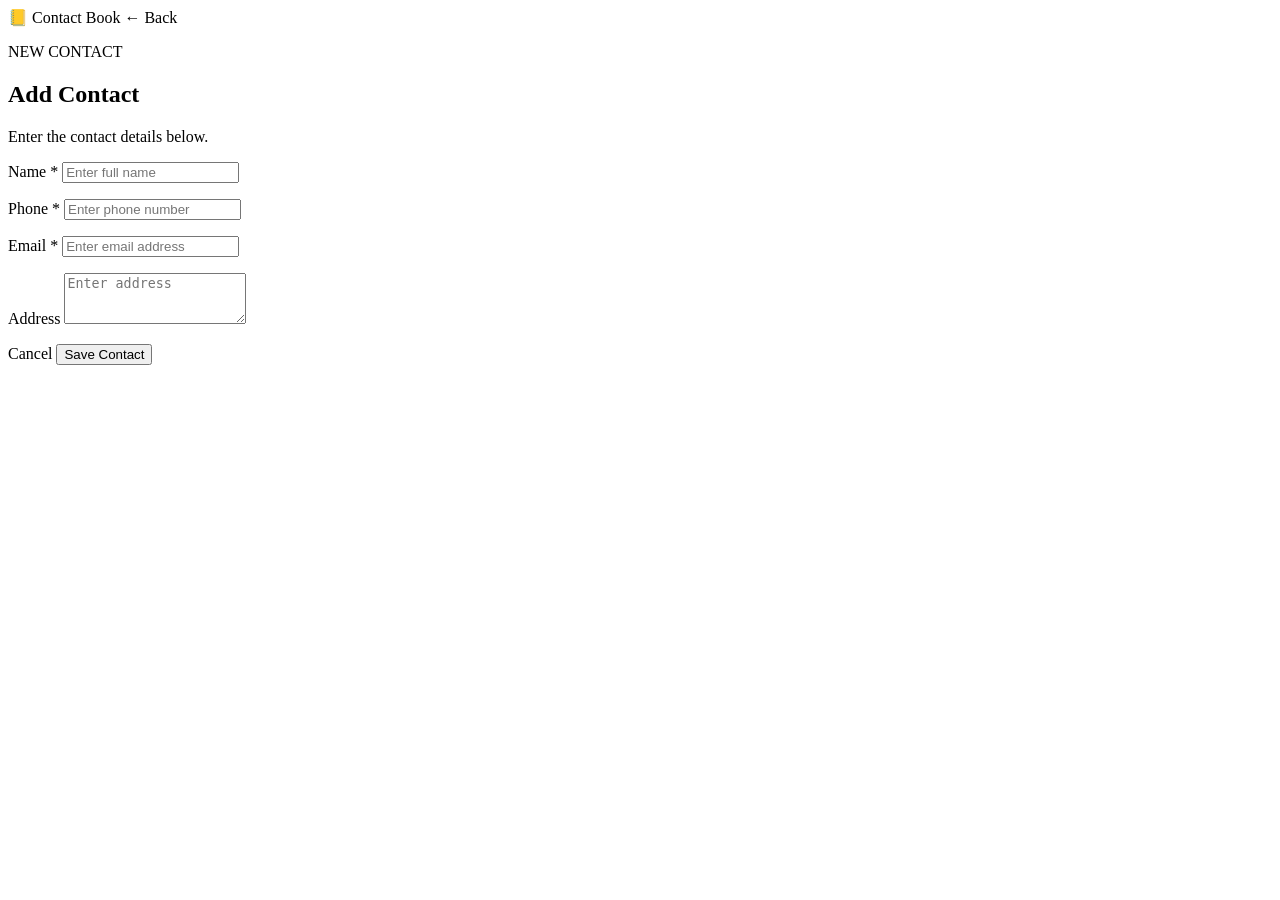
<file: contact_book_completed/src/main/resources/templates/add-contact.html>
<!DOCTYPE html>
<html lang="en" xmlns:th="http://www.thymeleaf.org">
<head>
    <meta charset="UTF-8">
    <meta name="viewport" content="width=device-width, initial-scale=1.0">
    <title>Add Contact - Contact Book</title>
    <link rel="stylesheet" th:href="@{/css/style.css}">
</head>
<body>
<header class="topbar">
    <div class="container nav">
        <a class="brand" th:href="@{/contacts}">📒 Contact Book</a>
        <a class="btn btn-secondary" th:href="@{/contacts}">← Back</a>
    </div>
</header>

<main class="container narrow">
    <section class="card form-card">
        <p class="eyebrow">NEW CONTACT</p>
        <h1>Add Contact</h1>
        <p class="subtitle">Enter the contact details below.</p>

        <form th:action="@{/contacts/save}" th:object="${contact}" method="post">
            <div class="form-group">
                <label for="name">Name *</label>
                <input id="name" type="text" th:field="*{name}" placeholder="Enter full name">
                <p class="error" th:if="${#fields.hasErrors('name')}" th:errors="*{name}"></p>
            </div>

            <div class="form-group">
                <label for="phone">Phone *</label>
                <input id="phone" type="text" th:field="*{phone}" placeholder="Enter phone number">
                <p class="error" th:if="${#fields.hasErrors('phone')}" th:errors="*{phone}"></p>
            </div>

            <div class="form-group">
                <label for="email">Email *</label>
                <input id="email" type="email" th:field="*{email}" placeholder="Enter email address">
                <p class="error" th:if="${#fields.hasErrors('email')}" th:errors="*{email}"></p>
            </div>

            <div class="form-group">
                <label for="address">Address</label>
                <textarea id="address" th:field="*{address}" rows="3" placeholder="Enter address"></textarea>
                <p class="error" th:if="${#fields.hasErrors('address')}" th:errors="*{address}"></p>
            </div>

            <div class="form-actions">
                <a class="btn btn-secondary" th:href="@{/contacts}">Cancel</a>
                <button class="btn btn-primary" type="submit">Save Contact</button>
            </div>
        </form>
    </section>
</main>
</body>
</html>
</file>
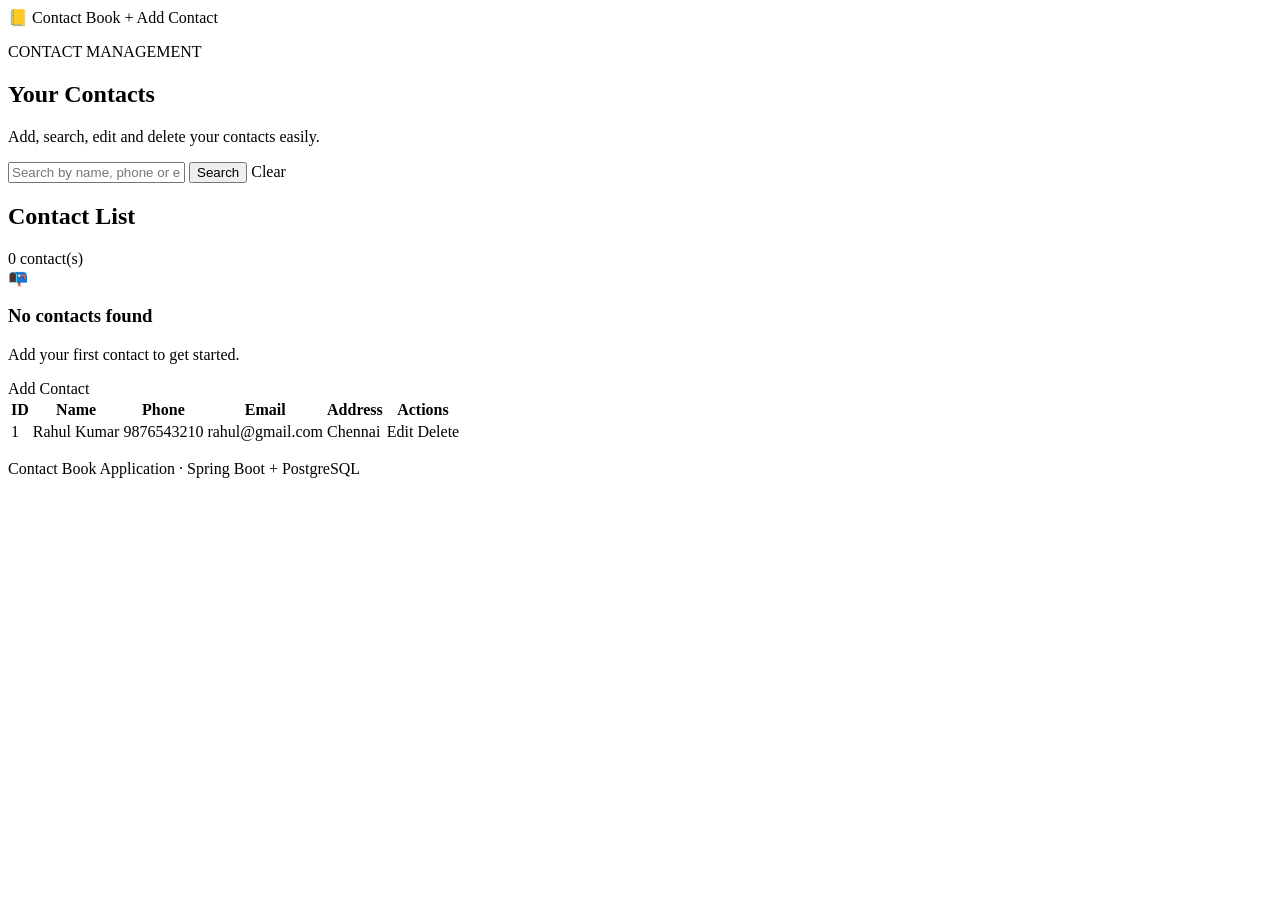
<file: contact_book_completed/src/main/resources/templates/contacts.html>
<!DOCTYPE html>
<html lang="en" xmlns:th="http://www.thymeleaf.org">
<head>
    <meta charset="UTF-8">
    <meta name="viewport" content="width=device-width, initial-scale=1.0">
    <title>Contact Book</title>
    <link rel="stylesheet" th:href="@{/css/style.css}">
</head>
<body>
<header class="topbar">
    <div class="container nav">
        <a class="brand" th:href="@{/contacts}">📒 Contact Book</a>
        <a class="btn btn-primary" th:href="@{/contacts/new}">+ Add Contact</a>
    </div>
</header>

<main class="container">
    <section class="hero">
        <div>
            <p class="eyebrow">CONTACT MANAGEMENT</p>
            <h1>Your Contacts</h1>
            <p class="subtitle">Add, search, edit and delete your contacts easily.</p>
        </div>
    </section>

    <section class="card">
        <form class="search-form" th:action="@{/contacts}" method="get">
            <input
                    type="text"
                    name="keyword"
                    th:value="${keyword}"
                    placeholder="Search by name, phone or email">
            <button class="btn btn-primary" type="submit">Search</button>
            <a class="btn btn-secondary" th:href="@{/contacts}">Clear</a>
        </form>
    </section>

    <section class="card">
        <div class="table-header">
            <h2>Contact List</h2>
            <span class="count" th:text="${contacts.size()} + ' contact(s)'">0 contact(s)</span>
        </div>

        <div class="empty-state" th:if="${contacts.isEmpty()}">
            <div class="empty-icon">📭</div>
            <h3>No contacts found</h3>
            <p>Add your first contact to get started.</p>
            <a class="btn btn-primary" th:href="@{/contacts/new}">Add Contact</a>
        </div>

        <div class="table-wrapper" th:unless="${contacts.isEmpty()}">
            <table>
                <thead>
                <tr>
                    <th>ID</th>
                    <th>Name</th>
                    <th>Phone</th>
                    <th>Email</th>
                    <th>Address</th>
                    <th>Actions</th>
                </tr>
                </thead>
                <tbody>
                <tr th:each="contact : ${contacts}">
                    <td th:text="${contact.id}">1</td>
                    <td class="strong" th:text="${contact.name}">Rahul Kumar</td>
                    <td th:text="${contact.phone}">9876543210</td>
                    <td th:text="${contact.email}">rahul@gmail.com</td>
                    <td th:text="${contact.address != null and !contact.address.isBlank() ? contact.address : '—'}">Chennai</td>
                    <td class="actions">
                        <a class="btn btn-small btn-edit"
                           th:href="@{/contacts/edit/{id}(id=${contact.id})}">Edit</a>
                        <a class="btn btn-small btn-delete"
                           th:href="@{/contacts/delete/{id}(id=${contact.id})}"
                           onclick="return confirm('Are you sure you want to delete this contact?');">Delete</a>
                    </td>
                </tr>
                </tbody>
            </table>
        </div>
    </section>
</main>

<footer>
    <p>Contact Book Application · Spring Boot + PostgreSQL</p>
</footer>
</body>
</html>
</file>
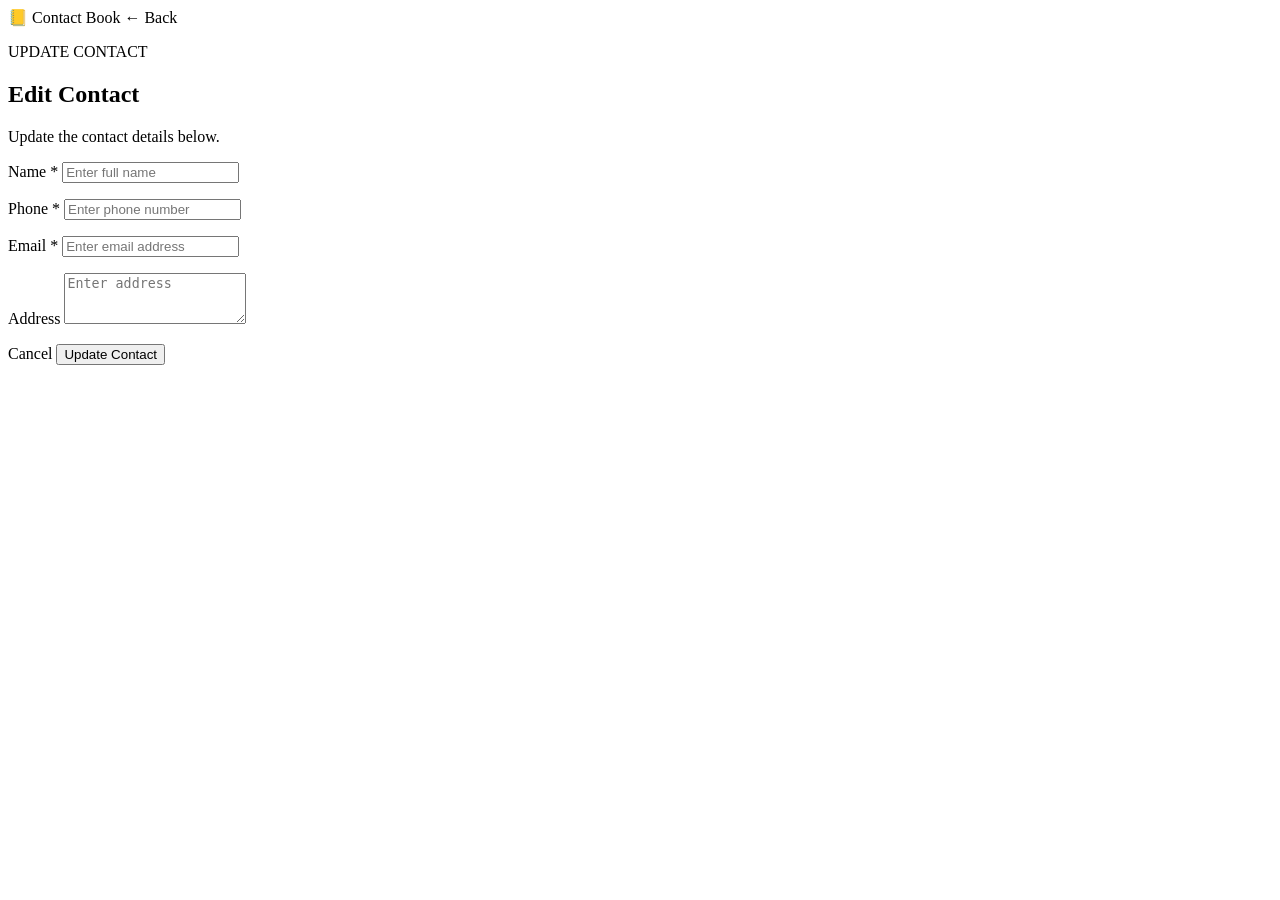
<file: contact_book_completed/src/main/resources/templates/edit-contact.html>
<!DOCTYPE html>
<html lang="en" xmlns:th="http://www.thymeleaf.org">
<head>
    <meta charset="UTF-8">
    <meta name="viewport" content="width=device-width, initial-scale=1.0">
    <title>Edit Contact - Contact Book</title>
    <link rel="stylesheet" th:href="@{/css/style.css}">
</head>
<body>
<header class="topbar">
    <div class="container nav">
        <a class="brand" th:href="@{/contacts}">📒 Contact Book</a>
        <a class="btn btn-secondary" th:href="@{/contacts}">← Back</a>
    </div>
</header>

<main class="container narrow">
    <section class="card form-card">
        <p class="eyebrow">UPDATE CONTACT</p>
        <h1>Edit Contact</h1>
        <p class="subtitle">Update the contact details below.</p>

        <form th:action="@{/contacts/update/{id}(id=${contact.id})}" th:object="${contact}" method="post">
            <div class="form-group">
                <label for="name">Name *</label>
                <input id="name" type="text" th:field="*{name}" placeholder="Enter full name">
                <p class="error" th:if="${#fields.hasErrors('name')}" th:errors="*{name}"></p>
            </div>

            <div class="form-group">
                <label for="phone">Phone *</label>
                <input id="phone" type="text" th:field="*{phone}" placeholder="Enter phone number">
                <p class="error" th:if="${#fields.hasErrors('phone')}" th:errors="*{phone}"></p>
            </div>

            <div class="form-group">
                <label for="email">Email *</label>
                <input id="email" type="email" th:field="*{email}" placeholder="Enter email address">
                <p class="error" th:if="${#fields.hasErrors('email')}" th:errors="*{email}"></p>
            </div>

            <div class="form-group">
                <label for="address">Address</label>
                <textarea id="address" th:field="*{address}" rows="3" placeholder="Enter address"></textarea>
                <p class="error" th:if="${#fields.hasErrors('address')}" th:errors="*{address}"></p>
            </div>

            <div class="form-actions">
                <a class="btn btn-secondary" th:href="@{/contacts}">Cancel</a>
                <button class="btn btn-primary" type="submit">Update Contact</button>
            </div>
        </form>
    </section>
</main>
</body>
</html>
</file>
